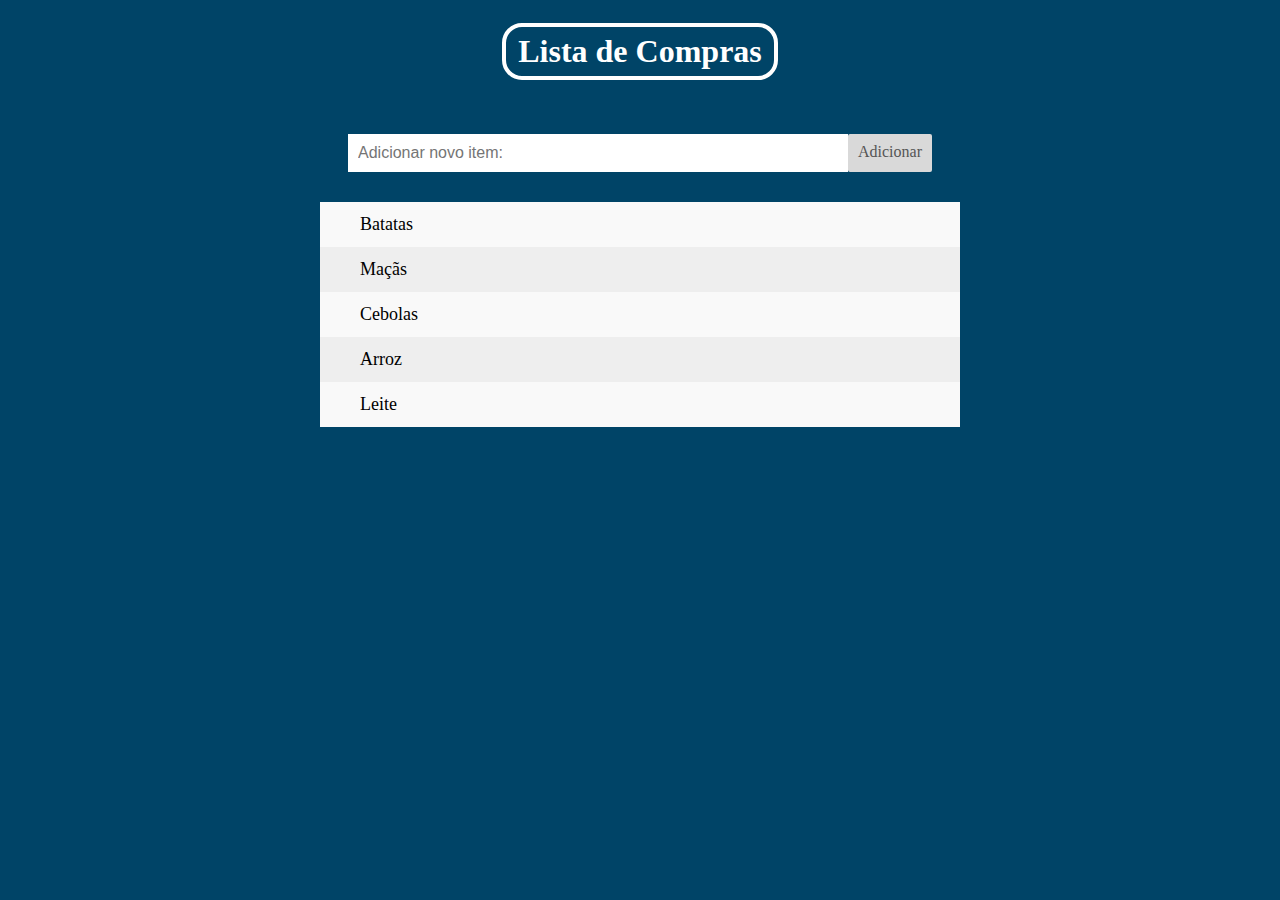
<file: aula-2/front_end/index.html>
<!DOCTYPE html>
<html lang="pt-BR">
  <head>
    <meta charset="UTF-8" />
    <meta http-equiv="X-UA-Compatible" content="IE=edge" />
    <meta name="viewport" content="width=device-width, initial-scale=1.0" />

    <link rel="stylesheet" href="styles.css" />

    <title>Projeto</title>
  </head>

  <body>
    <header>
      <h1>Lista de Compras</h1>
    </header>

    <section class="newItem">
      <input type="text" id="newInput" placeholder="Adicionar novo item:" />
      <span onclick="newElement()" class="addBtn">Adicionar</span>
    </section>

    <section class="items">
      <ul id="myList">
        <li>Batatas</li>
        <li>Maçãs</li>
        <li>Cebolas</li>
        <li>Arroz</li>
        <li>Leite</li>
      </ul>
    </section>

    <script src="scripts.js"></script>
  </body>
</html>
</file>
<file: aula-2/front_end/styles.css>
body{
    font-family: tahoma;
    box-sizing: border-box;
    margin: 0;
    padding: 0;
    background-color: #004467;
}

header {
    background-color: #004467;
    padding: 2px 0;
    text-align: center;
    position: relative;
    width: 100%;
}

header h1 {
    color: white;
    display: inline-block;
    padding: 6px 12px;
    position: sticky;
    top: 0px;
    border: 4px solid white;
    border-radius: 20px;
}

.newItem {
    padding: 30px 40px;
    color: white;
    display: flex;
    justify-content: center;
}


#newInput {
    margin: 0;
    border: none;
    width: 40%;
    padding: 10px;
    font-size: 16px;
}


.addBtn {
    padding: 9px 10px;
    background-color: #d9d9d9;
    color: #555;
    text-align: center;
    font-size: 16px;
    cursor: pointer;
    transition: 0.3s;
    border-radius: 2px;
}

.addBtn:hover {
    background-color: #2ab53a;
    color: white;
}

.items {
    margin: 0;
    padding: 0;
    display: flex;
    justify-content: center;
}


/* Remove margins and padding from the list */
ul {
    margin: 0;
    padding: 0;
    width: 50%;
}

/* Style the list items */
ul li {
    cursor: pointer;
    position: relative;
    padding: 12px 8px 12px 40px;
    list-style-type: none;
    background: #eee;
    font-size: 18px;
    transition: 0.2s;

    /* make the list items unselectable */
    -webkit-user-select: none;
    -moz-user-select: none;
    -ms-user-select: none;
    user-select: none;
}

/* Set all odd list items to a different color (zebra-stripes) */
ul li:nth-child(odd) {
    background: #f9f9f9;
}

/* Darker background-color on hover */
ul li:hover {
    background: #ddd;
}
</file>
